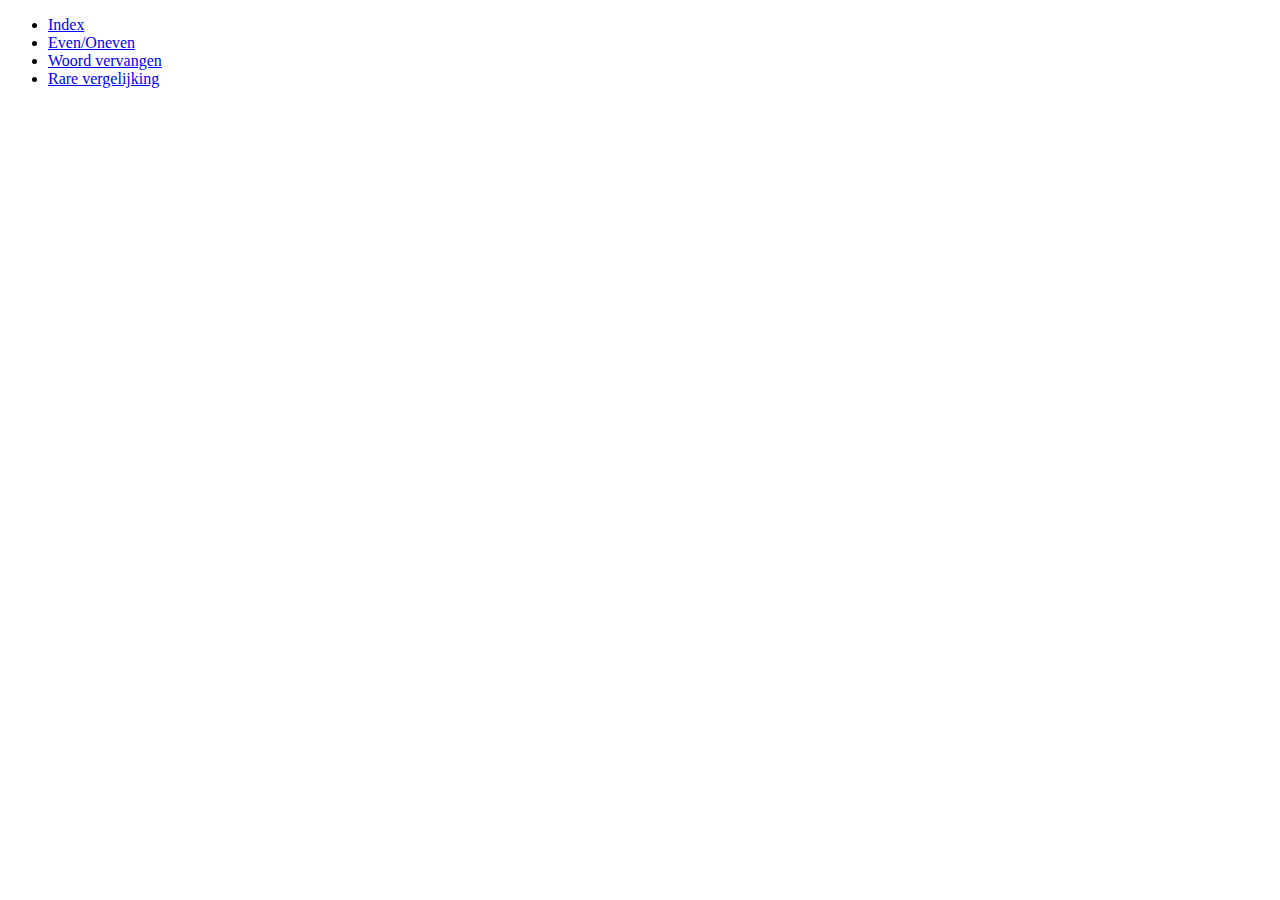
<file: Programming_Basics/2_Types_en_variabelen/index.html>
<!DOCTYPE html>
<html lang="en">

<head>
    <meta charset="UTF-8">
    <meta name="viewport" content="width=device-width, initial-scale=1.0">
    <meta http-equiv="X-UA-Compatible" content="ie=edge">
    <title>Dag 3 - Oefenen met variabelen.</title>
</head>

<body>
    <ul>
        <li><a href="./index.html">Index</a></li>
        <li><a href="./even_oneven.html">Even/Oneven</a></li>
        <li><a href="./woord_vervangen.html">Woord vervangen</a></li>
        <li><a href="./rare_vergelijking.html">Rare vergelijking</a></li>
    </ul>
</body>

</html>
</file>
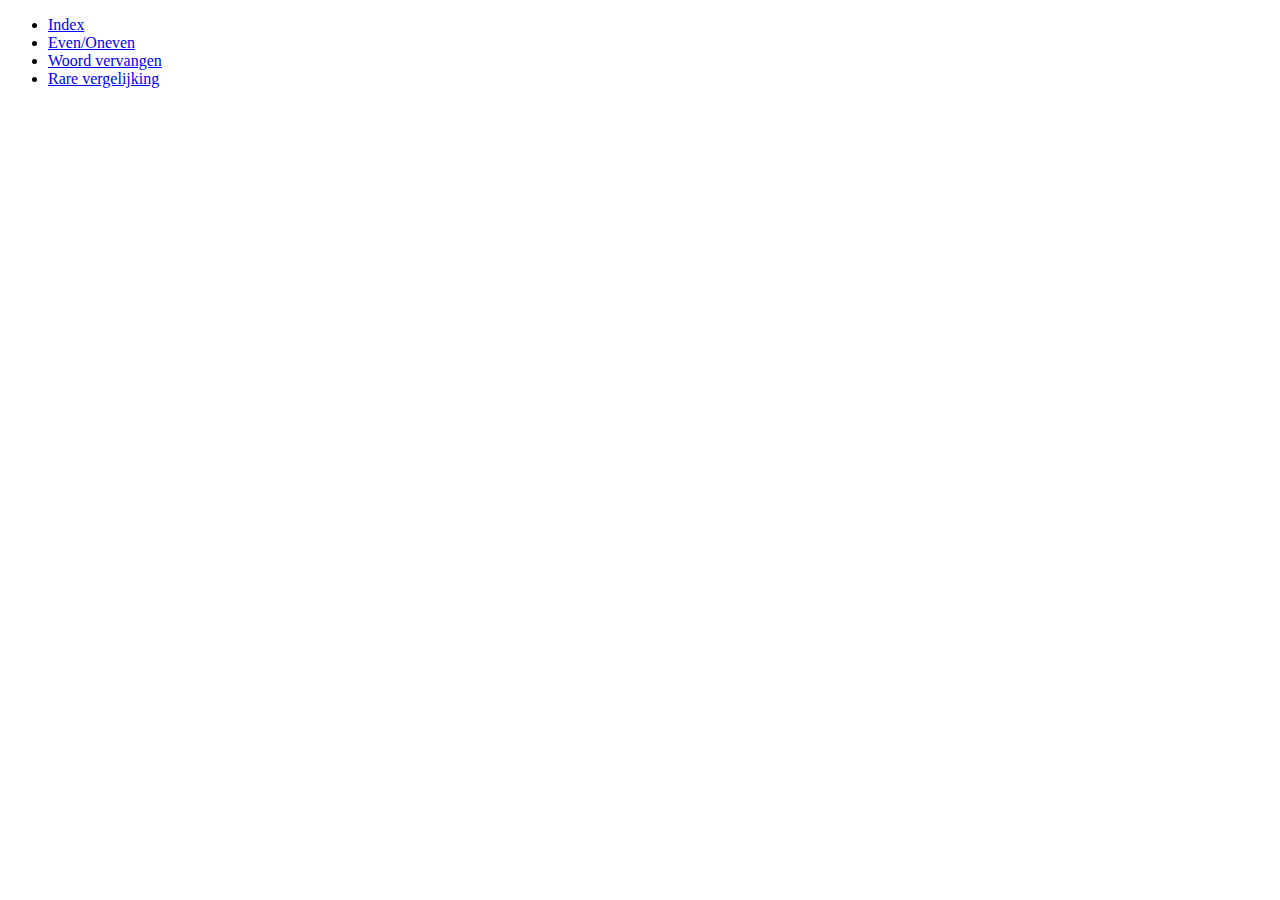
<file: Programming_Basics/2_Types_en_variabelen/even_oneven.html>
<!DOCTYPE html>
<html lang="en">

<head>
    <meta charset="UTF-8">
    <meta name="viewport" content="width=device-width, initial-scale=1.0">
    <meta http-equiv="X-UA-Compatible" content="ie=edge">
    <title>Dag 3 - Oefenen met variabelen.</title>
</head>

<body>
    <script src="./js/even_oneven.js"></script>
    <ul>
        <li><a href="./index.html">Index</a></li>
        <li><a href="./even_oneven.html">Even/Oneven</a></li>
        <li><a href="./woord_vervangen.html">Woord vervangen</a></li>
        <li><a href="./rare_vergelijking.html">Rare vergelijking</a></li>
    </ul>
</body>

</html>
</file>
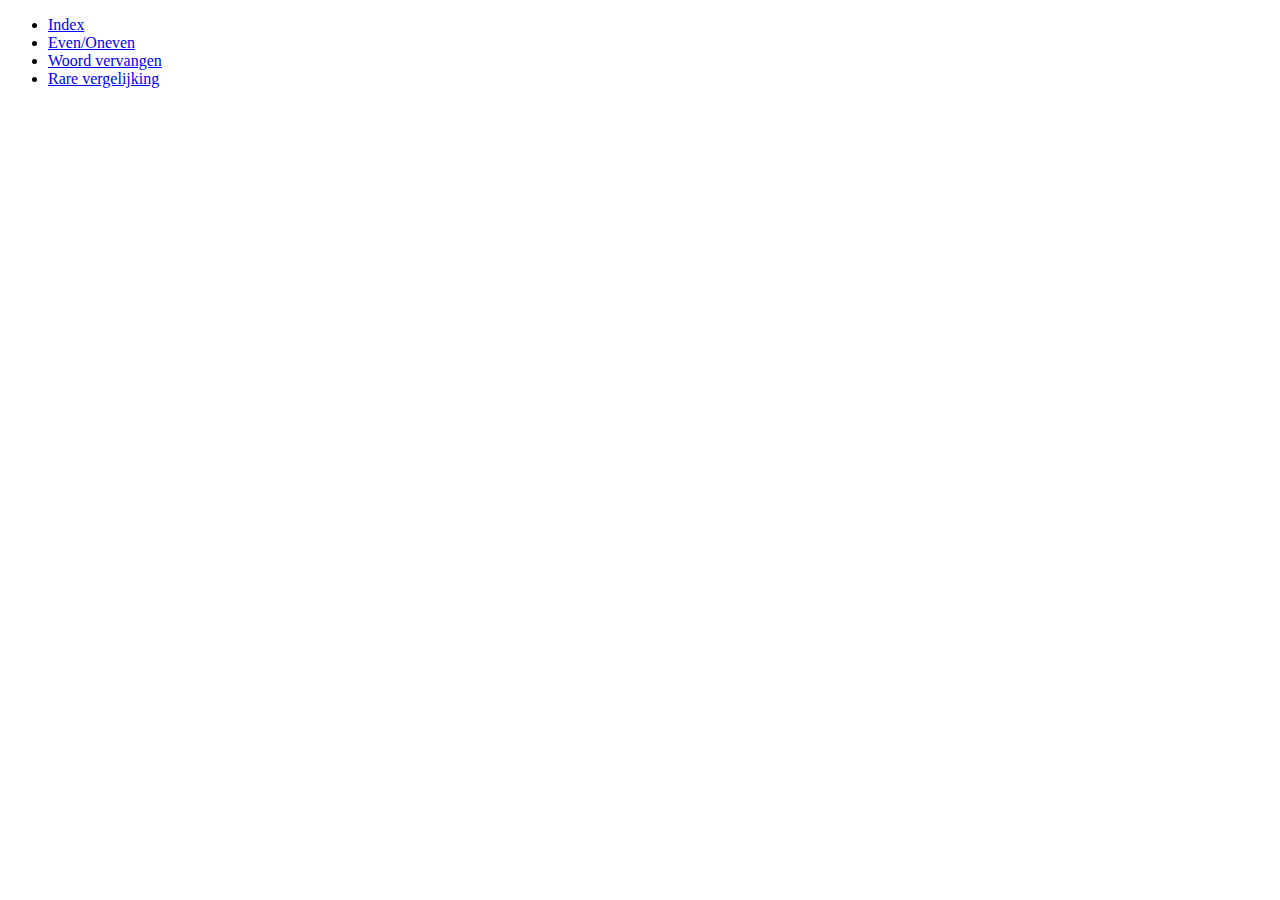
<file: Programming_Basics/2_Types_en_variabelen/rare_vergelijking.html>
<!DOCTYPE html>
<html lang="en">

<head>
    <meta charset="UTF-8">
    <meta name="viewport" content="width=device-width, initial-scale=1.0">
    <meta http-equiv="X-UA-Compatible" content="ie=edge">
    <title>Dag 3 - Oefenen met variabelen.</title>
</head>

<body>
    <script src="./js/rare_vergelijking.js"></script>
    <ul>
        <li><a href="./index.html">Index</a></li>
        <li><a href="./even_oneven.html">Even/Oneven</a></li>
        <li><a href="./woord_vervangen.html">Woord vervangen</a></li>
        <li><a href="./rare_vergelijking.html">Rare vergelijking</a></li>
    </ul>
</body>

</html>
</file>
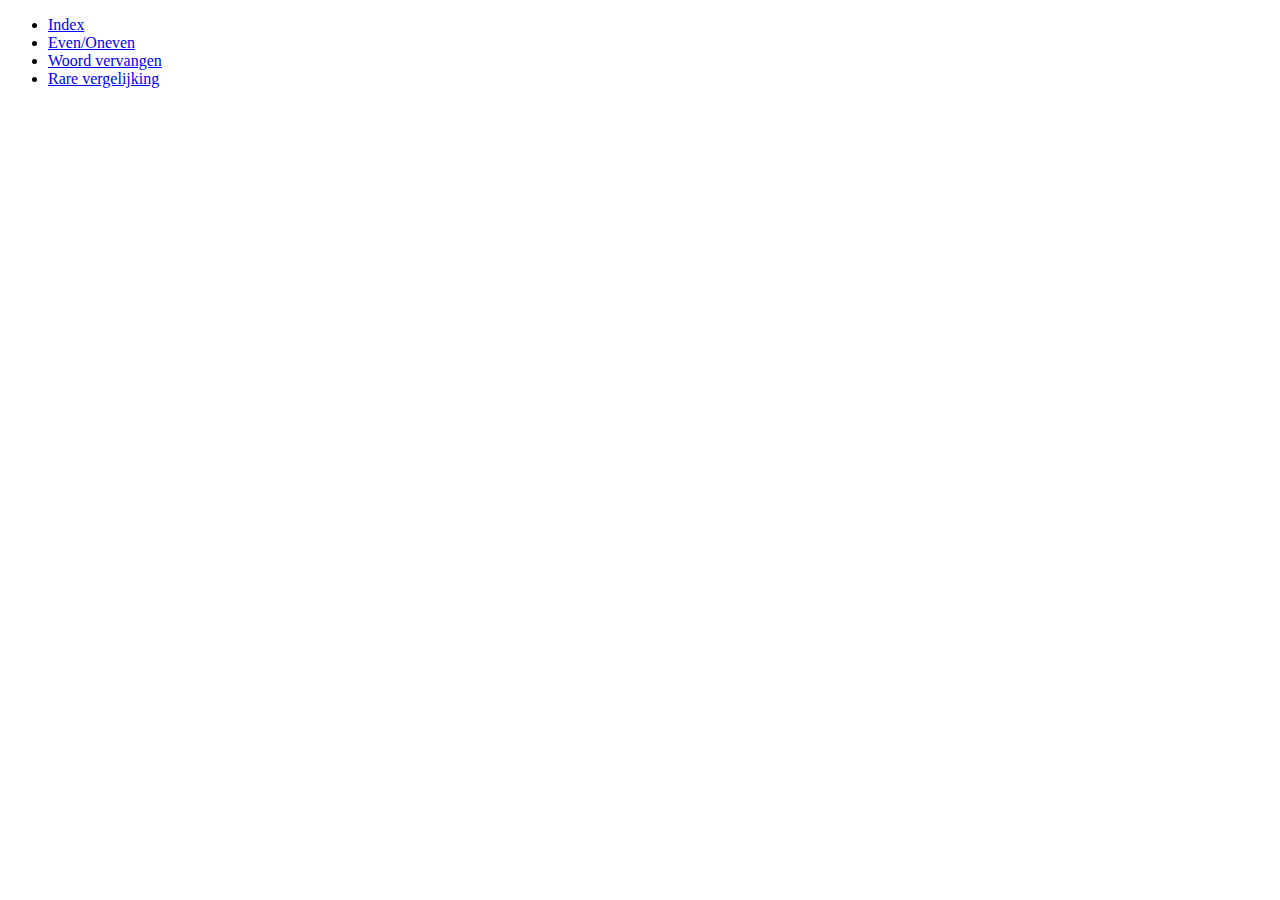
<file: Programming_Basics/2_Types_en_variabelen/woord_vervangen.html>
<!DOCTYPE html>
<html lang="en">

<head>
    <meta charset="UTF-8">
    <meta name="viewport" content="width=device-width, initial-scale=1.0">
    <meta http-equiv="X-UA-Compatible" content="ie=edge">
    <title>Dag 3 - Oefenen met variabelen.</title>
</head>

<body>
    <script src="./js/woord_vervangen.js"></script>
    <ul>
        <li><a href="./index.html">Index</a></li>
        <li><a href="./even_oneven.html">Even/Oneven</a></li>
        <li><a href="./woord_vervangen.html">Woord vervangen</a></li>
        <li><a href="./rare_vergelijking.html">Rare vergelijking</a></li>
    </ul>
</body>

</html>
</file>
